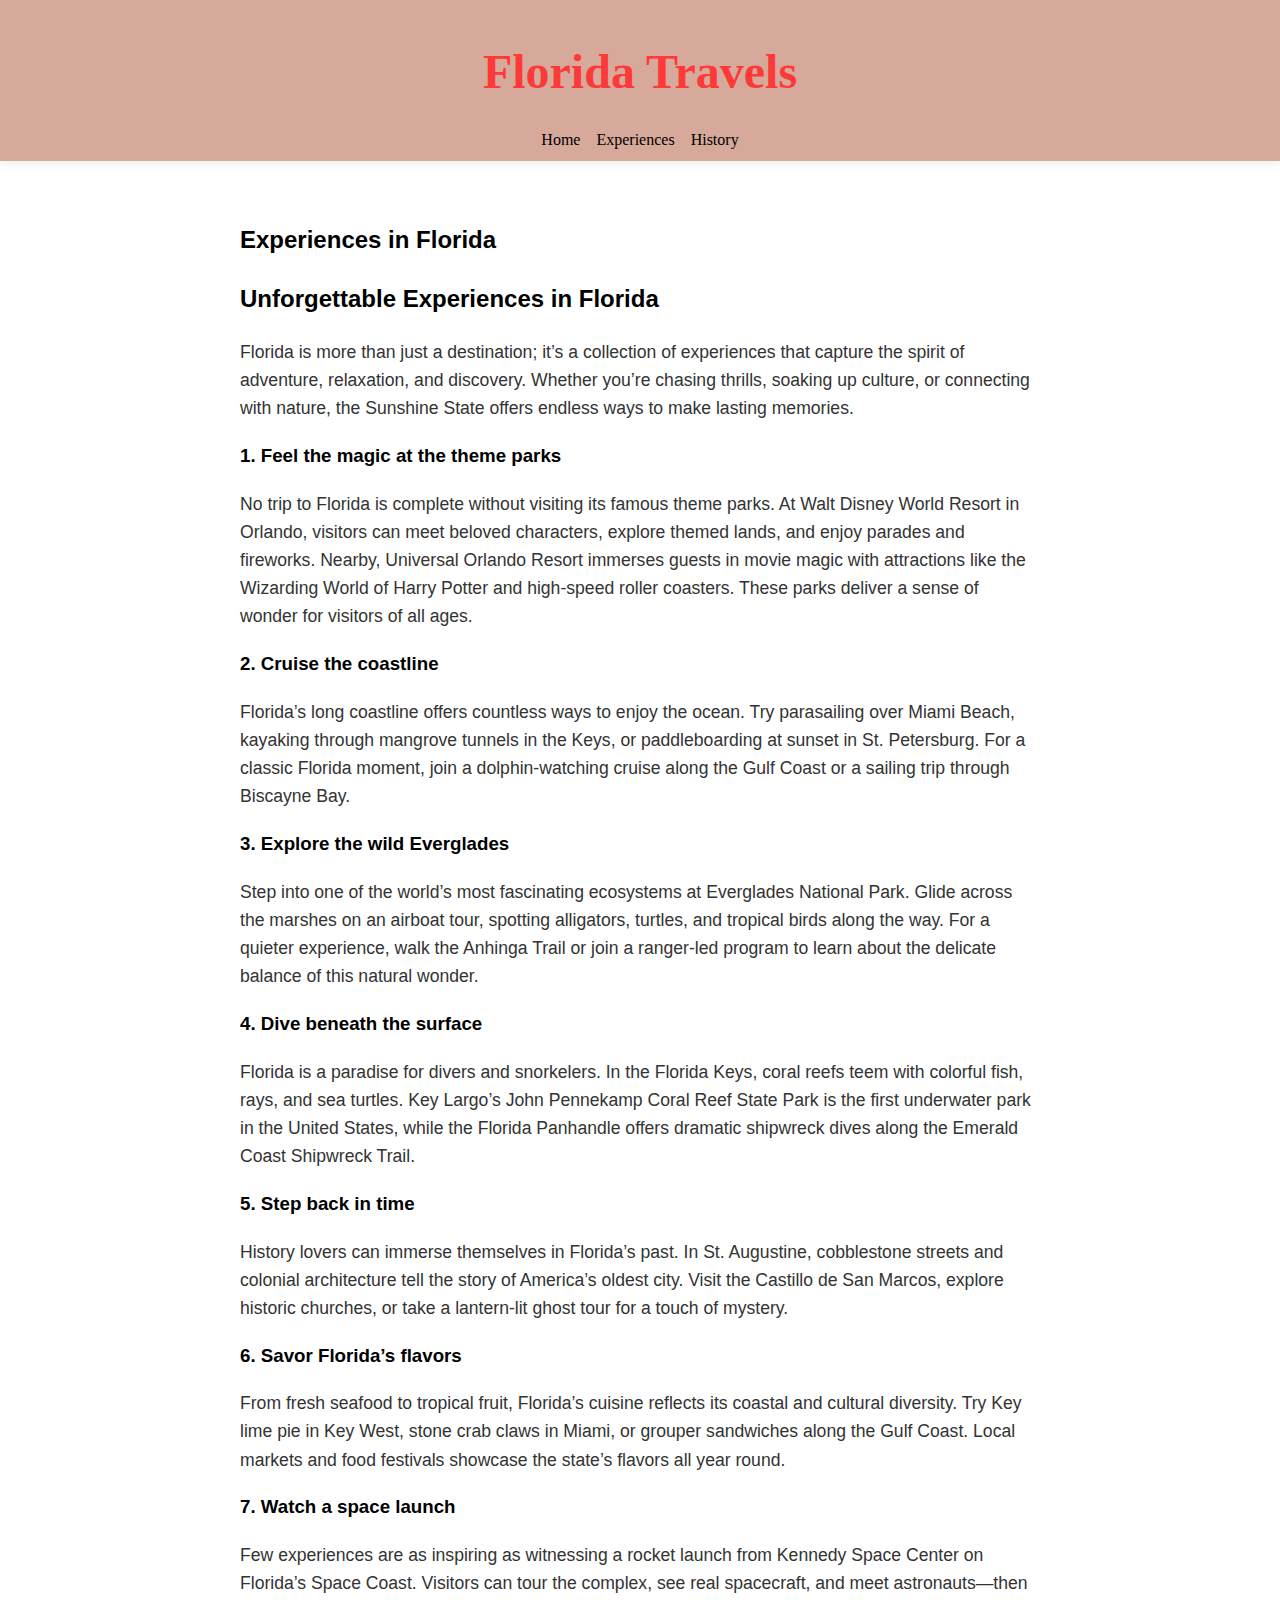
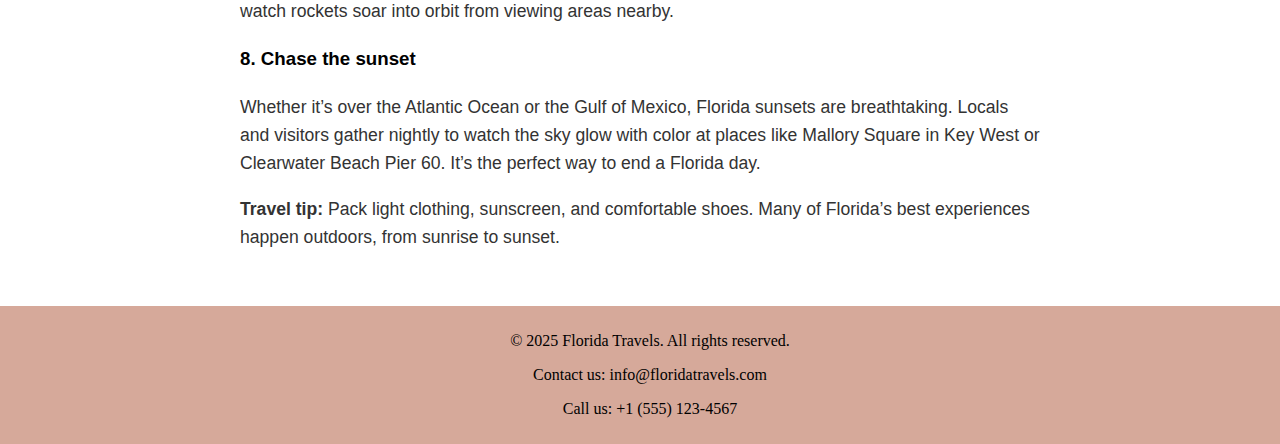
<file: experiences.html>
<!DOCTYPE html>
<html lang="en">
<head>
    <meta charset="UTF-8">
    <meta name="viewport" content="width=device-width, initial-scale=1.0">
    <title>Florida Travels: Experiences</title>
    <link rel="stylesheet" href="style.css"/>
    <style>
        body {
            background-image: url(https://familyvacationist.com/wp-content/smush-webp/2024/09/Planet-Play-interactive-experience-at-Kennedy-Space-Center-1600x900.jpg.webp);
        }
    </style>
</head>
<header class="site-header">
        <a class="brand" href="index.html"><h1>Florida Travels</h1></a>
        <nav class="nav">
            <a href="index.html">Home</a>
            <a href="experiences.html">Experiences</a>
            <a href="history.html">History</a>
        </nav>
</header>
<body>
    <main>
    <div class="page" role="main" aria-label="Experiences in Florida">
        <section class="content" aria-labelledby="Experiences-heading">
            <h2 id="Experiences">Experiences in Florida</h2>
            <h2>Unforgettable Experiences in Florida</h2>
  <p>Florida is more than just a destination; it’s a collection of experiences that capture the spirit of adventure, relaxation, and discovery. Whether you’re chasing thrills, soaking up culture, or connecting with nature, the Sunshine State offers endless ways to make lasting memories.</p>

  <h3>1. Feel the magic at the theme parks</h3>
  <p>No trip to Florida is complete without visiting its famous theme parks. At Walt Disney World Resort in Orlando, visitors can meet beloved characters, explore themed lands, and enjoy parades and fireworks. Nearby, Universal Orlando Resort immerses guests in movie magic with attractions like the Wizarding World of Harry Potter and high-speed roller coasters. These parks deliver a sense of wonder for visitors of all ages.</p>

  <h3>2. Cruise the coastline</h3>
  <p>Florida’s long coastline offers countless ways to enjoy the ocean. Try parasailing over Miami Beach, kayaking through mangrove tunnels in the Keys, or paddleboarding at sunset in St. Petersburg. For a classic Florida moment, join a dolphin-watching cruise along the Gulf Coast or a sailing trip through Biscayne Bay.</p>

  <h3>3. Explore the wild Everglades</h3>
  <p>Step into one of the world’s most fascinating ecosystems at Everglades National Park. Glide across the marshes on an airboat tour, spotting alligators, turtles, and tropical birds along the way. For a quieter experience, walk the Anhinga Trail or join a ranger-led program to learn about the delicate balance of this natural wonder.</p>

  <h3>4. Dive beneath the surface</h3>
  <p>Florida is a paradise for divers and snorkelers. In the Florida Keys, coral reefs teem with colorful fish, rays, and sea turtles. Key Largo’s John Pennekamp Coral Reef State Park is the first underwater park in the United States, while the Florida Panhandle offers dramatic shipwreck dives along the Emerald Coast Shipwreck Trail.</p>

  <h3>5. Step back in time</h3>
  <p>History lovers can immerse themselves in Florida’s past. In St. Augustine, cobblestone streets and colonial architecture tell the story of America’s oldest city. Visit the Castillo de San Marcos, explore historic churches, or take a lantern-lit ghost tour for a touch of mystery.</p>

  <h3>6. Savor Florida’s flavors</h3>
  <p>From fresh seafood to tropical fruit, Florida’s cuisine reflects its coastal and cultural diversity. Try Key lime pie in Key West, stone crab claws in Miami, or grouper sandwiches along the Gulf Coast. Local markets and food festivals showcase the state’s flavors all year round.</p>

  <h3>7. Watch a space launch</h3>
  <p>Few experiences are as inspiring as witnessing a rocket launch from Kennedy Space Center on Florida’s Space Coast. Visitors can tour the complex, see real spacecraft, and meet astronauts—then watch rockets soar into orbit from viewing areas nearby.</p>

  <h3>8. Chase the sunset</h3>
  <p>Whether it’s over the Atlantic Ocean or the Gulf of Mexico, Florida sunsets are breathtaking. Locals and visitors gather nightly to watch the sky glow with color at places like Mallory Square in Key West or Clearwater Beach Pier 60. It’s the perfect way to end a Florida day.</p>

  <p><strong>Travel tip:</strong> Pack light clothing, sunscreen, and comfortable shoes. Many of Florida’s best experiences happen outdoors, from sunrise to sunset.</p>
</section>
        </section>
    </div>
    </main>
</body>
<footer class="site-footer">
    <p>© 2025 Florida Travels. All rights reserved.</p>
    <p>Contact us: info@floridatravels.com</p>
    <p>Call us: +1 (555) 123-4567</p>
</footer>
</html>
</file>
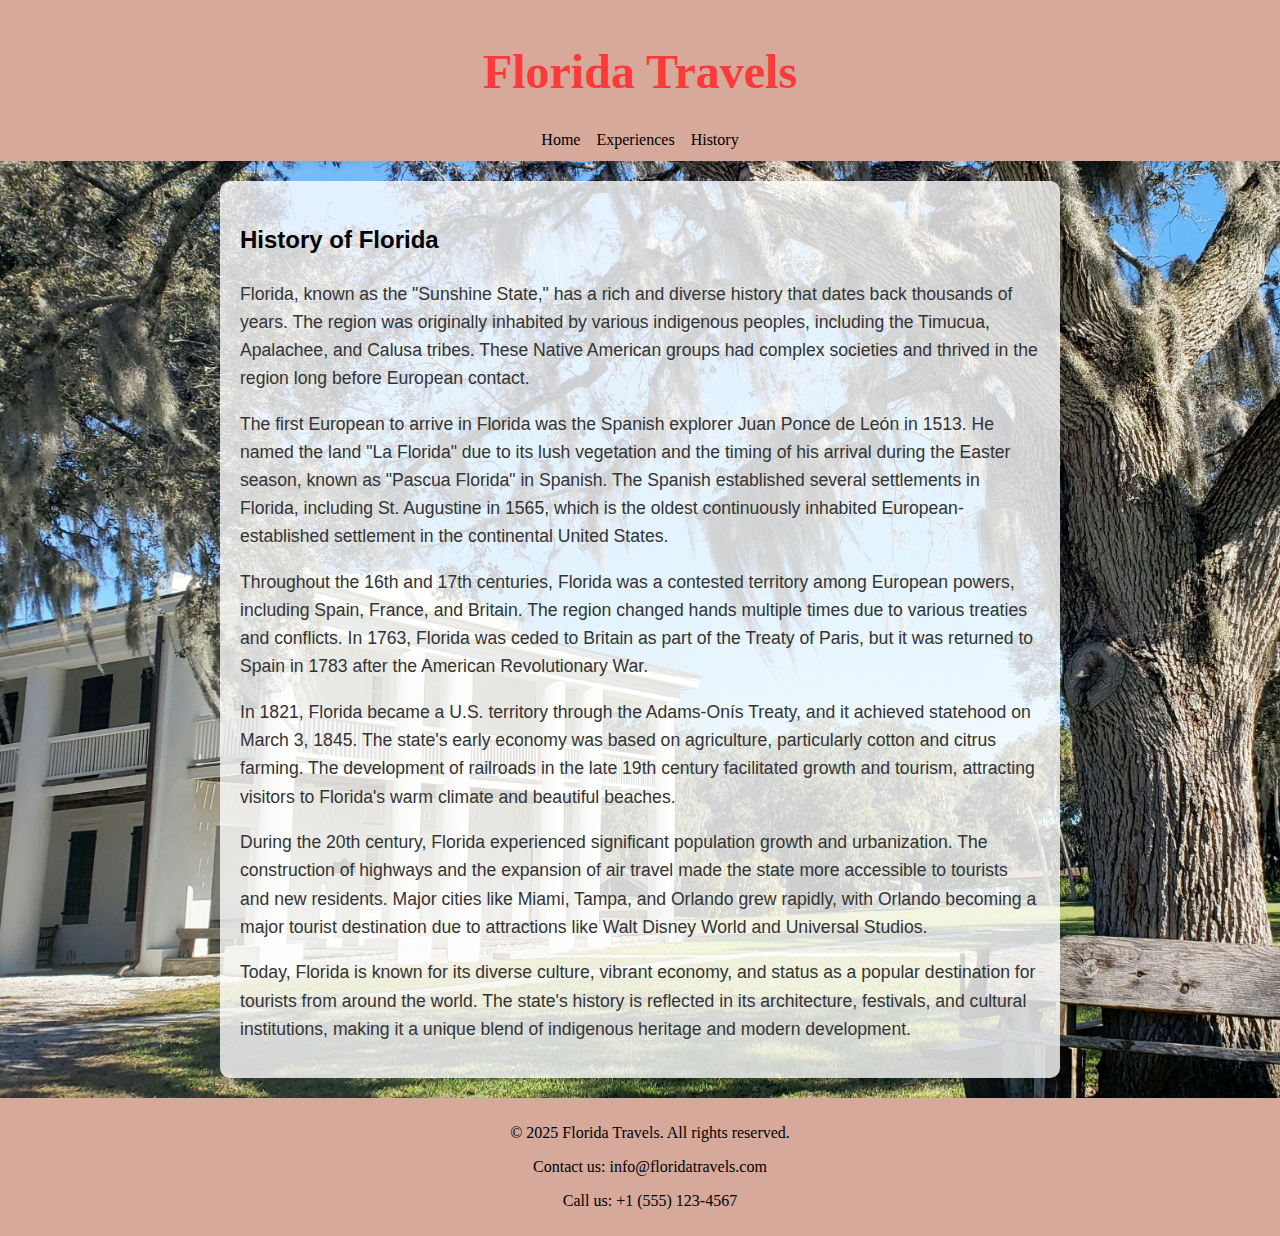
<file: history.html>
<!DOCTYPE html>
<html lang="en">
<head>
    <meta charset="UTF-8">
    <meta name="viewport" content="width=device-width, initial-scale=1.0">
    <title>History</title>
    <link rel="stylesheet" href="style.css"/>
    <style>
        body {
            background-image: url(florida\ history\ pic.jpg);
        }
    </style>
</head>
<header class="site-header">
        <a class="brand" href="index.html"><h1>Florida Travels</h1></a>
        <nav class="nav">
            <a href="index.html">Home</a>
            <a href="experiences.html">Experiences</a>
            <a href="history.html">History</a>
        </nav>
</header>
<body>
    <main>
    <div class="page" role="main" aria-label="History of Florida">
        <section class="content" aria-labelledby="history-heading">
            <h2 id="history-heading">History of Florida</h2>
            <p>Florida, known as the "Sunshine State," has a rich and diverse history that dates back thousands of years. The region was originally inhabited by various indigenous peoples, including the Timucua, Apalachee, and Calusa tribes. These Native American groups had complex societies and thrived in the region long before European contact.</p>
            <p>The first European to arrive in Florida was the Spanish explorer Juan Ponce de León in 1513. He named the land "La Florida" due to its lush vegetation and the timing of his arrival during the Easter season, known as "Pascua Florida" in Spanish. The Spanish established several settlements in Florida, including St. Augustine in 1565, which is the oldest continuously inhabited European-established settlement in the continental United States.</p>
            <p>Throughout the 16th and 17th centuries, Florida was a contested territory among European powers, including Spain, France, and Britain. The region changed hands multiple times due to various treaties and conflicts. In 1763, Florida was ceded to Britain as part of the Treaty of Paris, but it was returned to Spain in 1783 after the American Revolutionary War.</p>
            <p>In 1821, Florida became a U.S. territory through the Adams-Onís Treaty, and it achieved statehood on March 3, 1845. The state's early economy was based on agriculture, particularly cotton and citrus farming. The development of railroads in the late 19th century facilitated growth and tourism, attracting visitors to Florida's warm climate and beautiful beaches.</p>
            <p>During the 20th century, Florida experienced significant population growth and urbanization. The construction of highways and the expansion of air travel made the state more accessible to tourists and new residents. Major cities like Miami, Tampa, and Orlando grew rapidly, with Orlando becoming a major tourist destination due to attractions like Walt Disney World and Universal Studios.</p>
            <p>Today, Florida is known for its diverse culture, vibrant economy, and status as a popular destination for tourists from around the world. The state's history is reflected in its architecture, festivals, and cultural institutions, making it a unique blend of indigenous heritage and modern development.</p>
        </section>
    </div>
    </main>
</body>
<footer class="site-footer">
    <p>© 2025 Florida Travels. All rights reserved.</p>
    <p>Contact us: info@floridatravels.com</p>
    <p>Call us: +1 (555) 123-4567</p>
</footer>
</html>
</file>
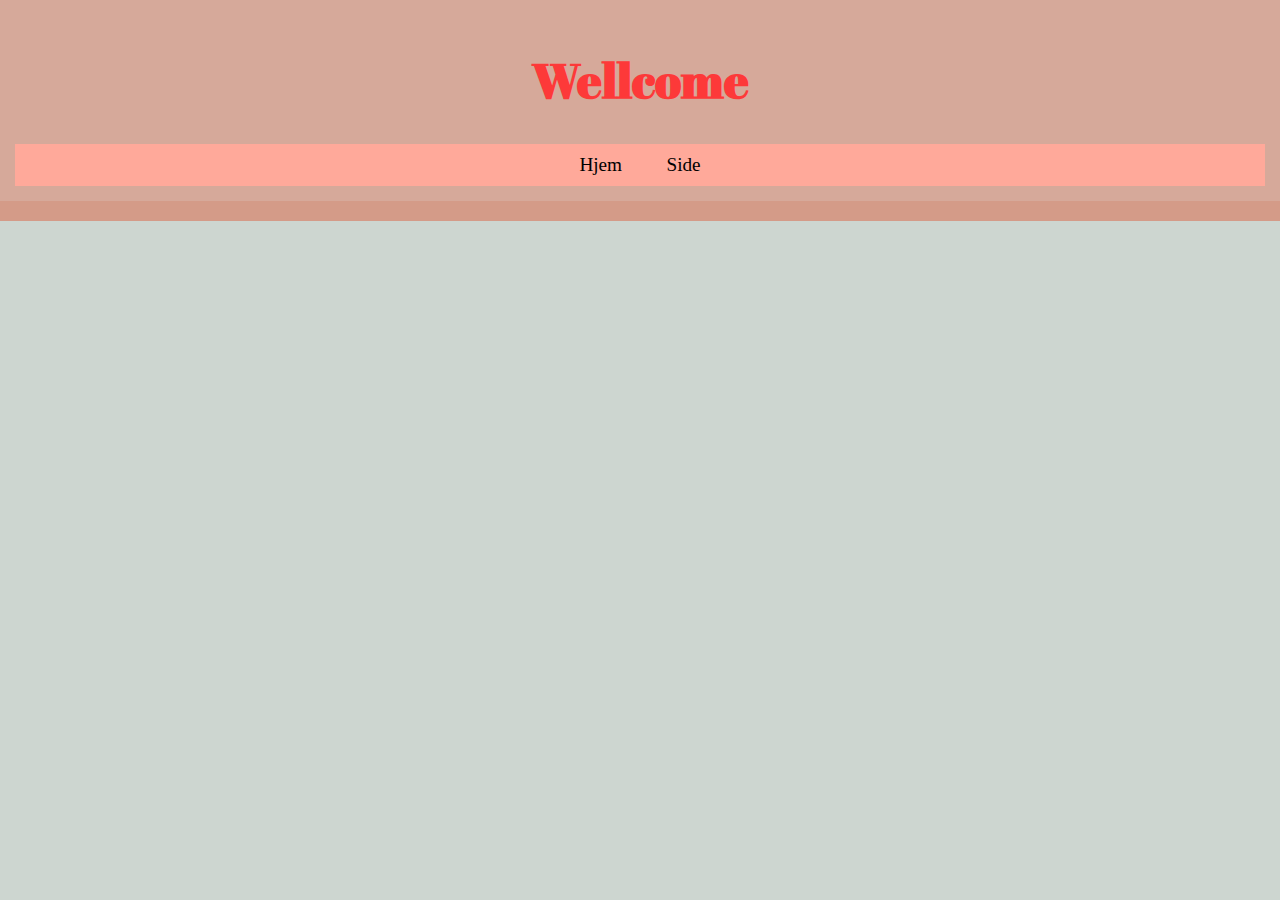
<file: hoved.html>
<!DOCTYPE html>
<html lang="en">
<head>
    <meta charset="UTF-8">
    <meta name="viewport" content="width=device-width, initial-scale=1.0">
    <title>Visit Florida</title>
    <link rel="stylesheet" href="hoved.css"/>
</head>
<body>
    <header>
        <h1>Wellcome</h1>
        <div class="nav">
            <a href="hoved.html">Hjem</a>
            <a href="side.html">Side</a>
        </div>
    </header>

    <main>
        <article></article>
    </main>
    <footer></footer>  
</body>
</html>
</file>
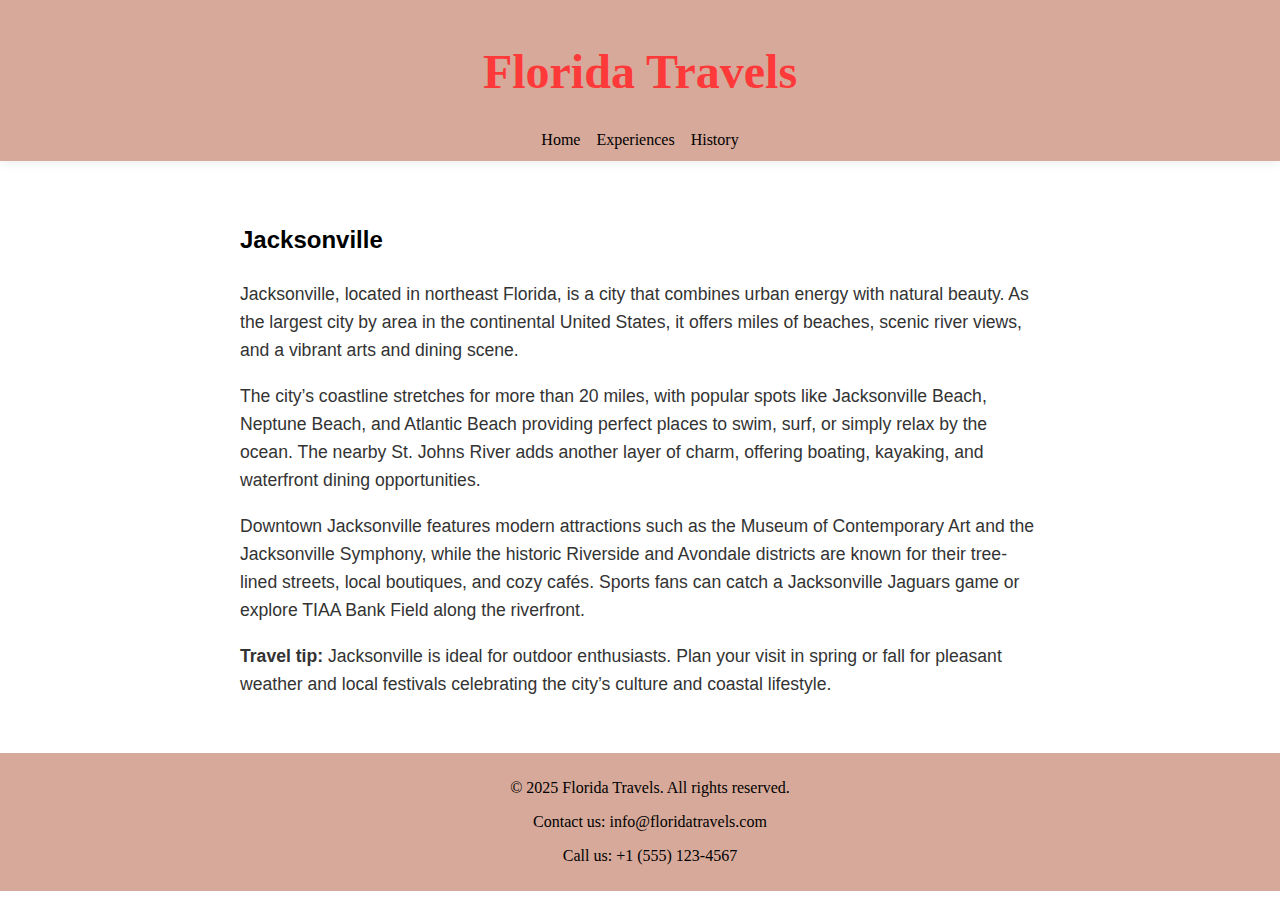
<file: jacksonville.html>
<!DOCTYPE html>
<html lang="en">
<head>
    <meta charset="UTF-8">
    <meta name="viewport" content="width=device-width, initial-scale=1.0">
    <title>Jacksonville</title>
    <link rel="stylesheet" href="style.css"/>
    <style>
        body {
            background-image: url(https://imagescdn.homes.com/i2/7loFf8Sp6qQEuvXm4LEKm2siYYlMZYrR9AtIwgPSt_E/117/jacksonville-fl.jpg?p=1);
        }
    </style>
</head>
<header class="site-header">
        <a class="brand" href="index.html"><h1>Florida Travels</h1></a>
        <nav class="nav">
            <a href="index.html">Home</a>
            <a href="experiences.html">Experiences</a>
            <a href="history.html">History</a>
        </nav>
</header>
<body>
    <main>
    <div class="page" role="main" aria-label="Jacksonville">
        <section class="content" aria-labelledby="jacksonville-heading">
            <h2 id="jacksonville">Jacksonville</h2>
  <p>Jacksonville, located in northeast Florida, is a city that combines urban energy with natural beauty. As the largest city by area in the continental United States, it offers miles of beaches, scenic river views, and a vibrant arts and dining scene.</p>

  <p>The city’s coastline stretches for more than 20 miles, with popular spots like Jacksonville Beach, Neptune Beach, and Atlantic Beach providing perfect places to swim, surf, or simply relax by the ocean. The nearby St. Johns River adds another layer of charm, offering boating, kayaking, and waterfront dining opportunities.</p>

  <p>Downtown Jacksonville features modern attractions such as the Museum of Contemporary Art and the Jacksonville Symphony, while the historic Riverside and Avondale districts are known for their tree-lined streets, local boutiques, and cozy cafés. Sports fans can catch a Jacksonville Jaguars game or explore TIAA Bank Field along the riverfront.</p>

  <p><strong>Travel tip:</strong> Jacksonville is ideal for outdoor enthusiasts. Plan your visit in spring or fall for pleasant weather and local festivals celebrating the city’s culture and coastal lifestyle.</p>
</section>

        </section>
    </div>
    </main>
</body>
<footer class="site-footer">
    <p>© 2025 Florida Travels. All rights reserved.</p>
    <p>Contact us: info@floridatravels.com</p>
    <p>Call us: +1 (555) 123-4567</p>
</footer>
</html>
</file>
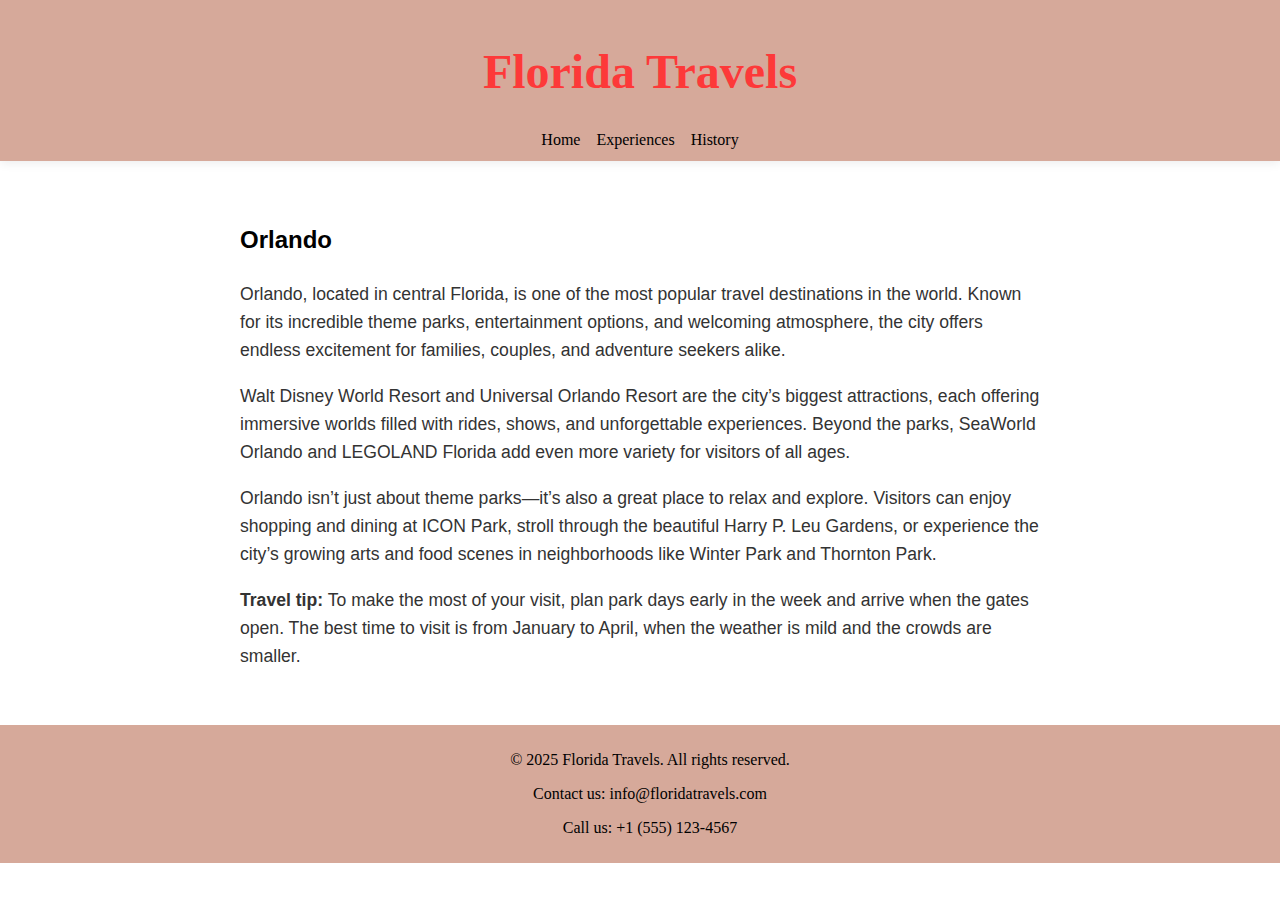
<file: orlando.html>
<!DOCTYPE html>
<html lang="en">
<head>
    <meta charset="UTF-8">
    <meta name="viewport" content="width=device-width, initial-scale=1.0">
    <title>Orlando</title>
    <link rel="stylesheet" href="style.css"/>
    <style>
        body {
            background-image: url(https://res.cloudinary.com/simpleview/image/upload/v1708715695/clients/orlandofl-redesign/172099_the_wheel_nighttime_4_8c50349b-aa73-4d0f-956e-6dc7f667cc41.jpg);
        }
    </style>
</head>
<header class="site-header">
        <a class="brand" href="index.html"><h1>Florida Travels</h1></a>
        <nav class="nav">
            <a href="index.html">Home</a>
            <a href="experiences.html">Experiences</a>
            <a href="history.html">History</a>
        </nav>
</header>
<body>
    <main>
    <div class="page" role="main" aria-label="Orlando">
        <section class="content" aria-labelledby="orlando-heading">
            <h2 id="orlando">Orlando</h2>
            <p>Orlando, located in central Florida, is one of the most popular travel destinations in the world. Known for its incredible theme parks, entertainment options, and welcoming atmosphere, the city offers endless excitement for families, couples, and adventure seekers alike.</p>

  <p>Walt Disney World Resort and Universal Orlando Resort are the city’s biggest attractions, each offering immersive worlds filled with rides, shows, and unforgettable experiences. Beyond the parks, SeaWorld Orlando and LEGOLAND Florida add even more variety for visitors of all ages.</p>

  <p>Orlando isn’t just about theme parks—it’s also a great place to relax and explore. Visitors can enjoy shopping and dining at ICON Park, stroll through the beautiful Harry P. Leu Gardens, or experience the city’s growing arts and food scenes in neighborhoods like Winter Park and Thornton Park.</p>

  <p><strong>Travel tip:</strong> To make the most of your visit, plan park days early in the week and arrive when the gates open. The best time to visit is from January to April, when the weather is mild and the crowds are smaller.</p>
</section>

        </section>
    </div>
    </main>
</body>
<footer class="site-footer">
    <p>© 2025 Florida Travels. All rights reserved.</p>
    <p>Contact us: info@floridatravels.com</p>
    <p>Call us: +1 (555) 123-4567</p>
</footer>
</html>
</file>
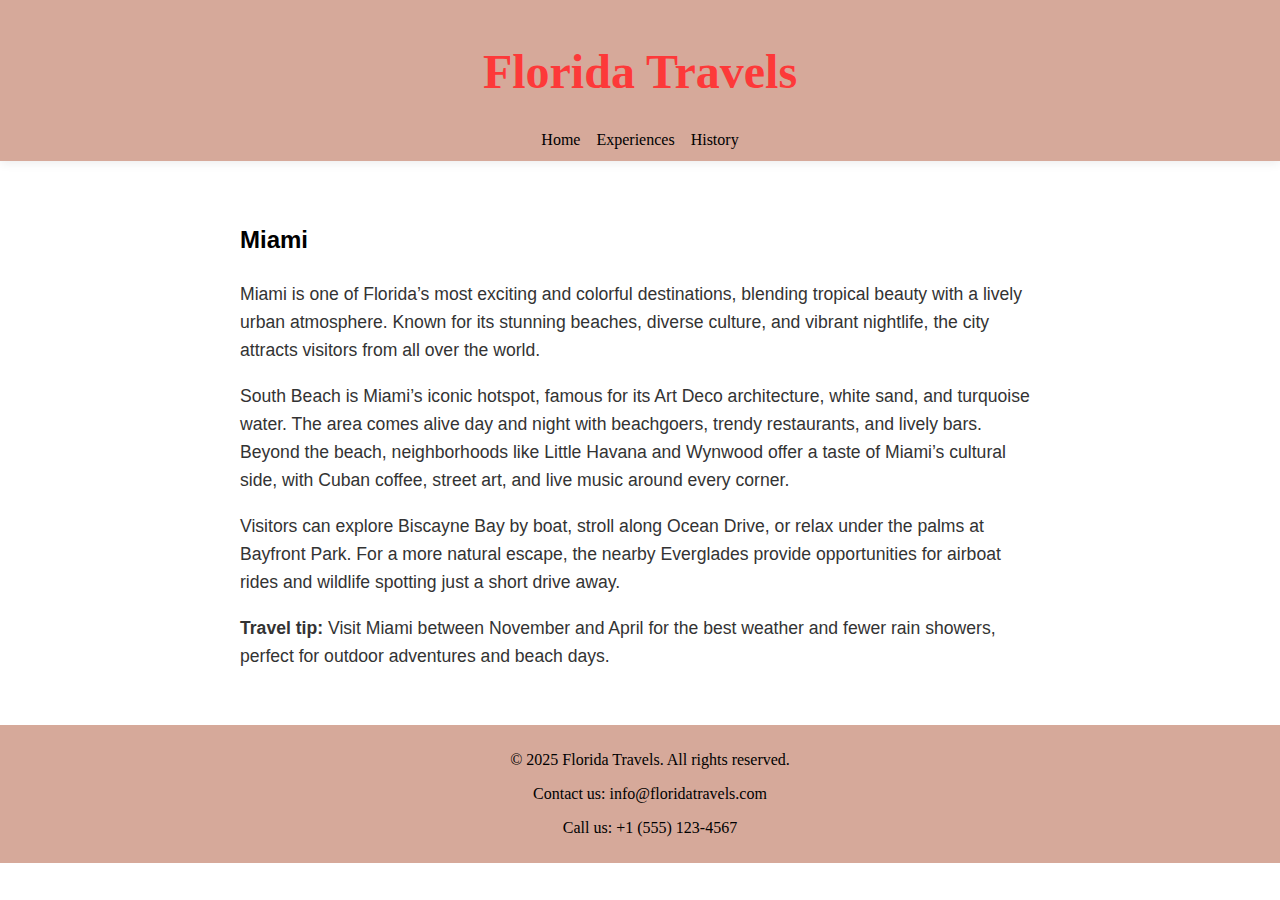
<file: side.html>
<!DOCTYPE html>
<html lang="en">
<head>
    <meta charset="UTF-8">
    <meta name="viewport" content="width=device-width, initial-scale=1.0">
    <title>Florida Travels: Miami</title>
    <link rel="stylesheet" href="style.css"/>
    <style>
        body {
            background-image: url(https://www.miamibeachfl.gov/wp-content/uploads/bb-plugin/cache/MiamiBeach-SouthBeachSunset-square-9546f746bf6f1276882f0c7daf7127da-3n0g7bco82hf.jpg);
        }
    </style>
</head>
<header class="site-header">
        <a class="brand" href="index.html"><h1>Florida Travels</h1></a>
        <nav class="nav">
            <a href="index.html">Home</a>
            <a href="experiences.html">Experiences</a>
            <a href="history.html">History</a>
        </nav>
</header>
<body>
    <main>
    <div class="page" role="main" aria-label="Miami">
        <section class="content" aria-labelledby="miami-heading">
            <h2 id="miami">Miami</h2>
            <p>Miami is one of Florida’s most exciting and colorful destinations, blending tropical beauty with a lively urban atmosphere. Known for its stunning beaches, diverse culture, and vibrant nightlife, the city attracts visitors from all over the world.</p>

  <p>South Beach is Miami’s iconic hotspot, famous for its Art Deco architecture, white sand, and turquoise water. The area comes alive day and night with beachgoers, trendy restaurants, and lively bars. Beyond the beach, neighborhoods like Little Havana and Wynwood offer a taste of Miami’s cultural side, with Cuban coffee, street art, and live music around every corner.</p>

  <p>Visitors can explore Biscayne Bay by boat, stroll along Ocean Drive, or relax under the palms at Bayfront Park. For a more natural escape, the nearby Everglades provide opportunities for airboat rides and wildlife spotting just a short drive away.</p>

  <p><strong>Travel tip:</strong> Visit Miami between November and April for the best weather and fewer rain showers, perfect for outdoor adventures and beach days.</p>
</section>

        </section>
    </div>
    </main>
</body>
<footer class="site-footer">
    <p>© 2025 Florida Travels. All rights reserved.</p>
    <p>Contact us: info@floridatravels.com</p>
    <p>Call us: +1 (555) 123-4567</p>
</footer>
</html>
</file>
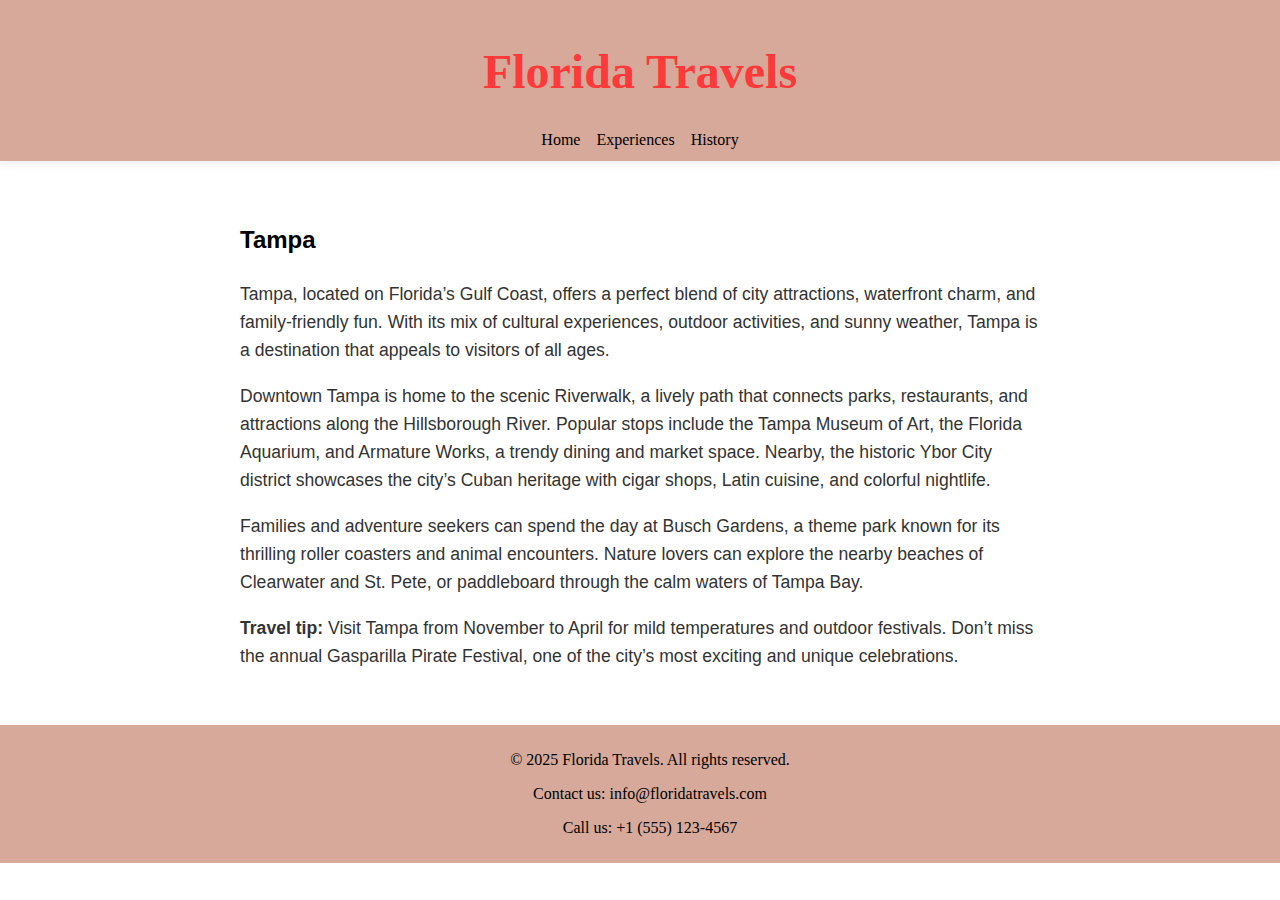
<file: tampa.html>
<!DOCTYPE html>
<html lang="en">
<head>
    <meta charset="UTF-8">
    <meta name="viewport" content="width=device-width, initial-scale=1.0">
    <title>Tampa</title>
    <link rel="stylesheet" href="style.css"/>
    <style>
        body {
            background-image: url(https://www.enjoyflorida.com/wp-content/uploads/2024/06/city-skyline-aerial-view-woth-dramatic-twilight-sky-clouds-tampa.jpg);
        }
    </style>
</head>
<header class="site-header">
        <a class="brand" href="index.html"><h1>Florida Travels</h1></a>
        <nav class="nav">
            <a href="index.html">Home</a>
            <a href="experiences.html">Experiences</a>
            <a href="history.html">History</a>
        </nav>
</header>
<body>
    <main>
    <div class="page" role="main" aria-label="Tampa">
        <section class="content" aria-labelledby="Tampa-heading">
            <h2 id="Tampa">Tampa</h2>
            <p>Tampa, located on Florida’s Gulf Coast, offers a perfect blend of city attractions, waterfront charm, and family-friendly fun. With its mix of cultural experiences, outdoor activities, and sunny weather, Tampa is a destination that appeals to visitors of all ages.</p>

  <p>Downtown Tampa is home to the scenic Riverwalk, a lively path that connects parks, restaurants, and attractions along the Hillsborough River. Popular stops include the Tampa Museum of Art, the Florida Aquarium, and Armature Works, a trendy dining and market space. Nearby, the historic Ybor City district showcases the city’s Cuban heritage with cigar shops, Latin cuisine, and colorful nightlife.</p>

  <p>Families and adventure seekers can spend the day at Busch Gardens, a theme park known for its thrilling roller coasters and animal encounters. Nature lovers can explore the nearby beaches of Clearwater and St. Pete, or paddleboard through the calm waters of Tampa Bay.</p>

  <p><strong>Travel tip:</strong> Visit Tampa from November to April for mild temperatures and outdoor festivals. Don’t miss the annual Gasparilla Pirate Festival, one of the city’s most exciting and unique celebrations.</p>
</section>

        </section>
    </div>
    </main>
</body>
<footer class="site-footer">
    <p>© 2025 Florida Travels. All rights reserved.</p>
    <p>Contact us: info@floridatravels.com</p>
    <p>Call us: +1 (555) 123-4567</p>
</footer>
</html>
</file>
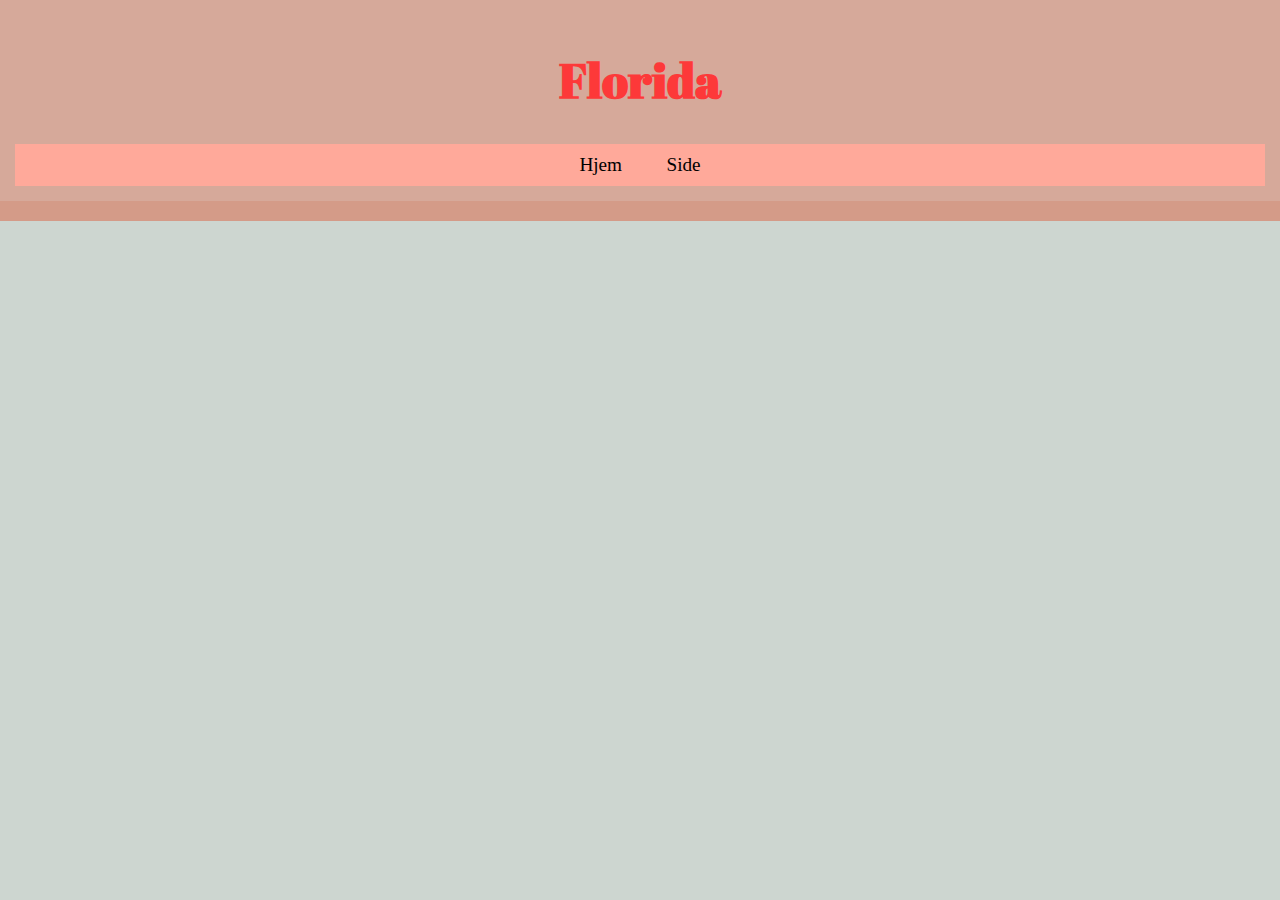
<file: Untitled-1.html>
<!DOCTYPE html>
<html lang="en">
<head>
    <meta charset="UTF-8">
    <meta name="viewport" content="width=device-width, initial-scale=1.0">
    <title>Visit Florida</title>
    <link rel="stylesheet" href="hoved.css"/>
</head>
<body>
    <header>
        <h1>Florida</h1>
        <div class="nav">
            <a href="hoved.html">Hjem</a>
            <a href="side.html">Side</a>
        </div>
    </header>

    <main>
        <article></article>
    </main>
    <footer></footer>  
</body>
</html>
</file>
<file: style.css>
body { 
    background-size: cover;
    margin: 0;
    padding: 0;
    background-repeat: no-repeat;
    overflow-x: hidden;
}
header {
    text-align: center;
    background-color: rgb(214, 169, 154);
    padding: 15px;
}
h1 {
    color: rgb(253, 57, 57);
    text-align: center;
    font-family: 'Abril Fatface',serif;
    text-decoration: none;
    font-size: 3rem;
}
header.site-header {
  position: relative;
  top: 0;
  z-index: 1000;
  background: rgb(214, 169, 154);
  box-shadow: 0 2px 10px rgba(0,0,0,.08);
  padding: 12px clamp(16px,4vw,48px);
  text-align: center;
}

header.site-header .brand {
  font-weight: 700;
  font-size: 1.6rem;
  color: #000;
  margin-bottom: 6px;
}

header.site-header .nav {
  display: flex;
  justify-content: center;
  flex-wrap: wrap;
  gap: 16px;
}

header.site-header .nav a {
  color: rgb(0, 0, 0);
  text-decoration: none;
  font-weight: 500;
}

header.site-header .nav a:hover {
  text-decoration: underline;
}
a {
    text-decoration: none;
}
section {
    background-color: rgba(255, 255, 255, 0.8);
    margin: 20px auto;
    padding: 20px;
    max-width: 800px;
    border-radius: 10px;
    font-family: 'Arial', sans-serif;
    line-height: 1.6;
}
section p {
    margin-bottom: 15px;
    color: #333;
    font-size: 1.1rem;
}
footer {
    text-align: center;
    padding: 10px;
    background-color: rgb(214, 169, 154);
    position: relative;
    left: 0;
    bottom: 0;
    width: 100%;
}
</file>
<file: hoved.css>
@font-face {
    font-family: 'Abril Fatface';
    src: url('AbrilFatface-Regular.woff2') format('woff2'),
        url('AbrilFatface-Regular.woff') format('woff');
    font-weight: normal;
    font-style: normal;
    font-display: swap;
}
body {
    background-color: rgb(205, 214, 208);
    margin: 0;
    padding: 0;
    font-family: 'Works Sans', sans-serif;
    overflow-x: hidden;
}
header {
    text-align: center;
    background-color: rgb(214, 169, 154);
    padding: 15px;
}
h1 {
    color: rgb(253, 57, 57);
    text-align: center;
    font-family: 'Abril Fatface', sans-serif;
    text-decoration: none;
    font-size: 3rem;
}
header.site-header {
  position: relative;
  top: 0;
  z-index: 1000;
  background: rgb(214, 169, 154);
  box-shadow: 0 2px 10px rgba(0,0,0,.08);
  padding: 12px clamp(16px,4vw,48px);
  text-align: center;
}

header.site-header .brand {
  font-weight: 700;
  font-size: 1.6rem;
  color: #000;
  margin-bottom: 6px;
}

header.site-header .nav {
  display: flex;
  justify-content: center;
  flex-wrap: wrap;
  gap: 16px;
}

header.site-header .nav a {
  color: rgb(0, 0, 0);
  text-decoration: none;
  font-weight: 500;
}

header.site-header .nav a:hover {
  text-decoration: underline;
}
a{
    text-decoration: none;
}
p {
    font-family: 'Works Sans', sans-serif;
    font-size: 1.2rem;
    text-align: center;
    padding: 0 20px;
}

h2 {
  position: absolute;
  top: 60%;
  left: 50%;
  transform: translate(-50%, -50%);
  font-family: 'Abril Fatface', sans-serif;
  background-color: rgba(0, 0, 0, 0.5);
  color: white;
  padding: 5px 10px;
  border-radius: 5px;
  font-size: 3rem;
}

h3 {
    font-family: serif;
    color: rgb(225, 96, 54);
    font-size: 4rem;
    text-align: center;
    font-family: 'Abril Fatface', sans-serif;
}

h4 {
    font-family: 'Works Sans', sans-serif;
    color: rgb(0, 0, 0);
    font-size: 1.5rem;
    text-align: center;
    padding: 10px;
}

.grid-container {
  display: grid;
  grid-template-columns: repeat(2, 1fr);
  gap: 20px;
  padding: 20px;
  justify-content: center;
}

.grid-item {
  width: 600px;
  height: 400px;
  position: relative;
}

.grid-item img {
  width: 100%;
  height: 100%;
  object-fit: cover;
  position: relative;
  border-radius: 15px;;
  filter: none;
    transition: all 0.3s ease;
}

.grid-item img:hover {
  filter: blur(2px) brightness(70%);
  transform: scale(1.02);
}

.cityname {
  position: absolute;
  top: 50%;
  left: 50%;
  transform: translate(-50%, -50%);
  background-color: rgba(0, 0, 0, 0.5);
  color: white;
  padding: 5px 10px;
  border-radius: 5px;
  font-size: 3rem;
  font-family:'Abril Fatface', sans-serif;
}

.nav {
    overflow: hidden;
    background-color: rgb(255, 169, 154);
    margin: 0;
    padding: 10px 0;
    text-align: center;
}

.video-container {
    position: relative;
    width: 100%;
    height: 500px;
    overflow: hidden;
}

.video-container video {
    width: 100%;
    height: 500px;
    object-fit: cover;
    filter: brightness(80%) blur(2px);
}

footer {
    background-color: rgb(212, 155, 136);
    text-align: left;
    padding: 10px;
    position: relative;
    bottom: 0;
    width: 100%;
    color: black;
}
.nav a {
    color: black;
    padding: 14px 20px;
    text-decoration: none;
    text-align: center;
    font-size: 1.2rem;
    font-family: serif;
}
@media (max-width: 600px) {
    .grid-container {
        grid-template-columns: 1fr;
    }
    .grid-item {
        width: 100%;
        height: auto;
    }
    .grid-item img {
        height: auto;
    }
}
</file>
